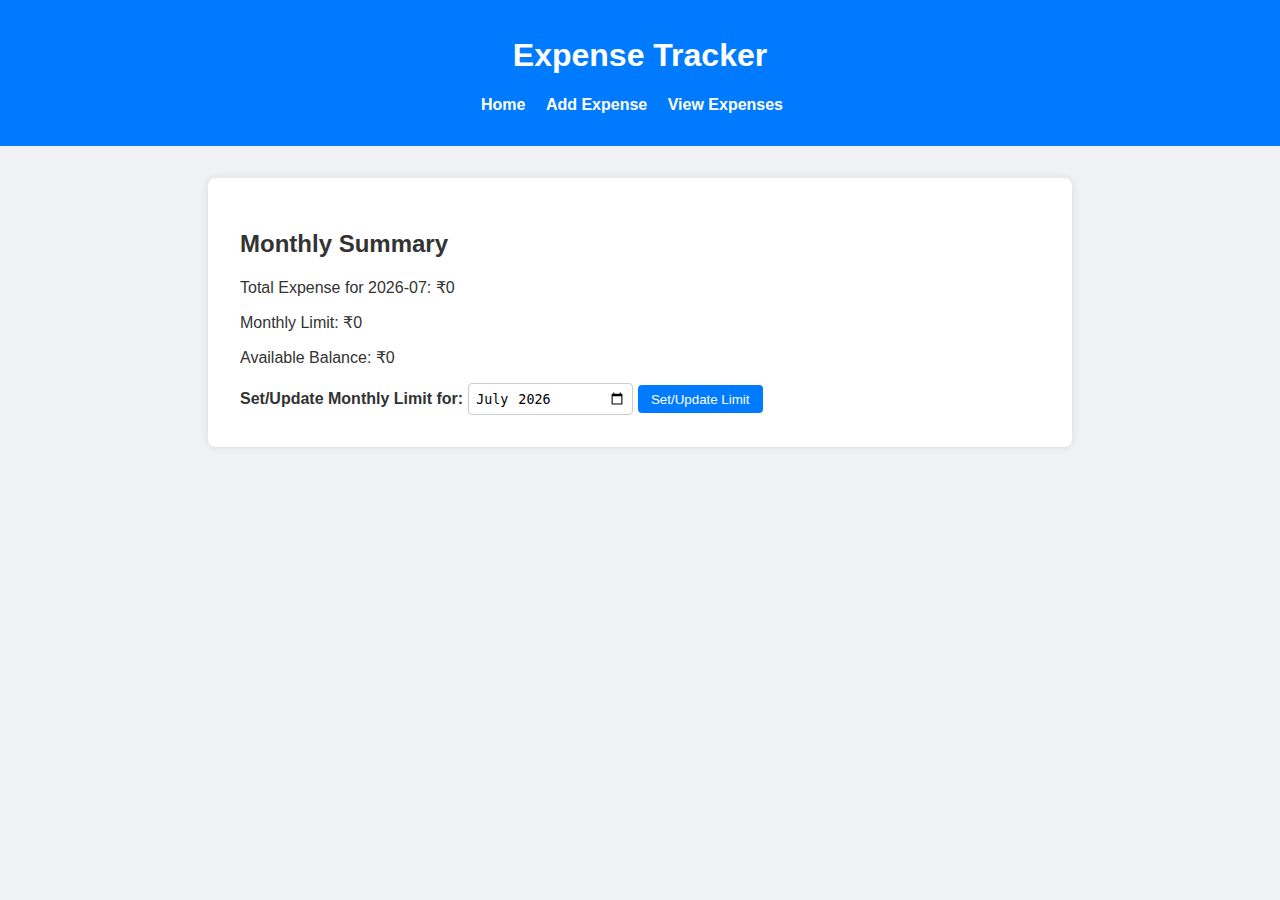
<file: Expense Tracking Website/index.html>
<!DOCTYPE html>
<html lang="en">
<head>
    <meta charset="UTF-8">
    <meta name="viewport" content="width=device-width, initial-scale=1.0">
    <title>Home - Expense Tracker</title>
    <link rel="stylesheet" href="styles.css">
</head>
<body>
    <header>
        <h1>Expense Tracker</h1>
        <nav>
            <ul>
                <li><a href="index.html">Home</a></li>
                <li><a href="add-expense.html">Add Expense</a></li>
                <li><a href="view-expenses.html">View Expenses</a></li>
            </ul>
        </nav>
    </header>
    
    <main id="main-content">
        <section id="home" class="page">
            <h2>Monthly Summary</h2>
            <div id="summary-info"></div>
            <div id="set-limit-section">
                <label for="set-limit-month">Set/Update Monthly Limit for:</label>
                <input type="month" id="set-limit-month">
                <button id="set-limit-btn">Set/Update Limit</button>
            </div>
        </section>
    </main>

    <script src="home.js"></script>
</body>
</html>
</file>
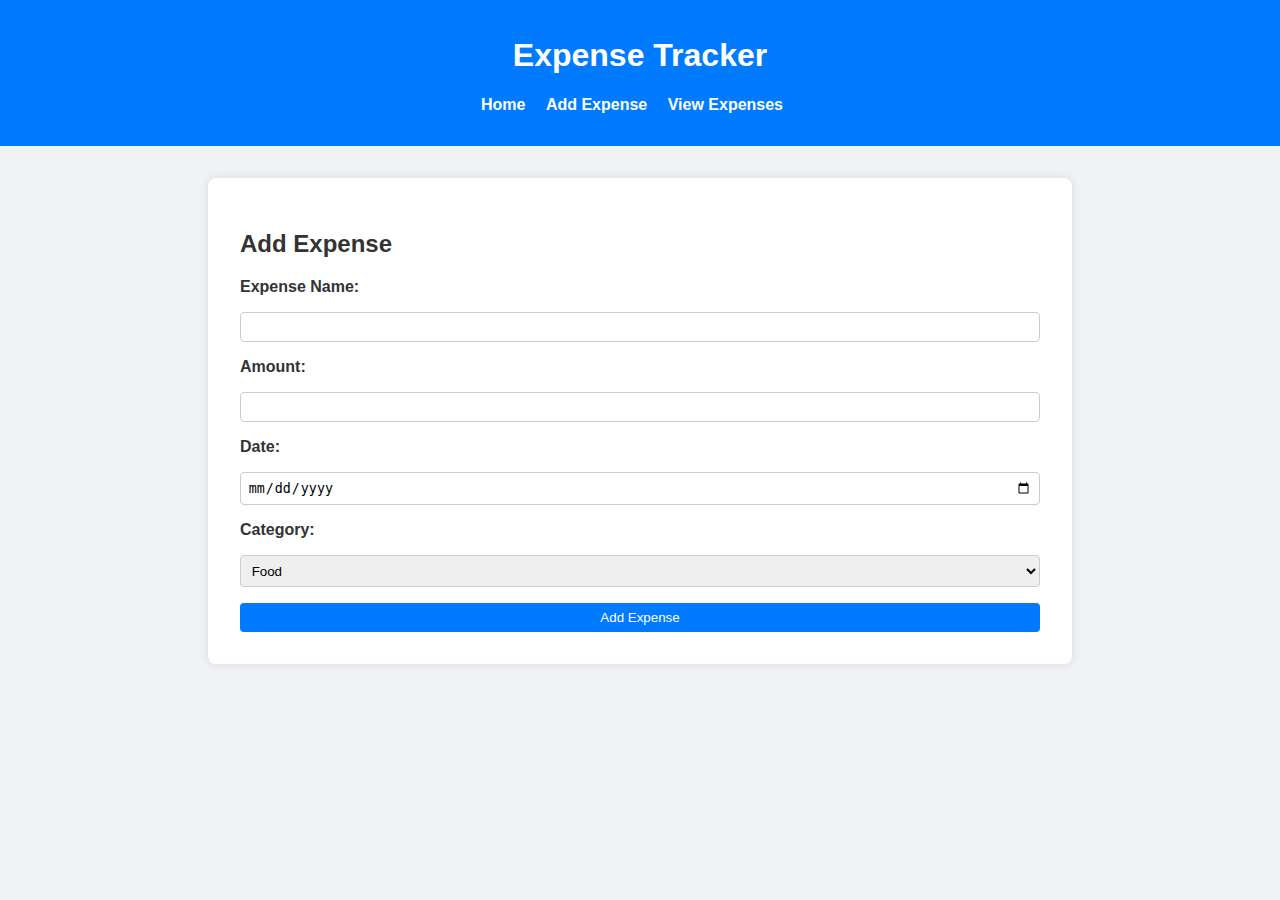
<file: Expense Tracking Website/add-expense.html>
<!DOCTYPE html>
<html lang="en">
<head>
    <meta charset="UTF-8">
    <meta name="viewport" content="width=device-width, initial-scale=1.0">
    <title>Add Expense - Expense Tracker</title>
    <link rel="stylesheet" href="styles.css">
</head>
<body>
    <header>
        <h1>Expense Tracker</h1>
        <nav>
            <ul>
                <li><a href="index.html">Home</a></li>
                <li><a href="add-expense.html">Add Expense</a></li>
                <li><a href="view-expenses.html">View Expenses</a></li>
            </ul>
        </nav>
    </header>
    
    <main id="main-content">
        <section id="add" class="page">
            <h2>Add Expense</h2>
            <form id="expense-form">
                <label for="expense-name">Expense Name:</label>
                <input type="text" id="expense-name" required>
                <label for="expense-amount">Amount:</label>
                <input type="number" id="expense-amount" required>
                <label for="expense-date">Date:</label>
                <input type="date" id="expense-date" required>
                <label for="expense-category">Category:</label>
                <select id="expense-category" required>
                    <option value="Food">Food</option>
                    <option value="Transport">Transport</option>
                    <option value="Stationary">Stationary</option>
                    <option value="Entertainment">Entertainment</option>
                    <option value="Health">Health</option>
                    <option value="Other">Other</option>
                </select>
                <button type="submit">Add Expense</button>
            </form>
            <div id="form-message"></div>
        </section>
    </main>

    <script src="add-expense.js"></script>
</body>
</html>
</file>
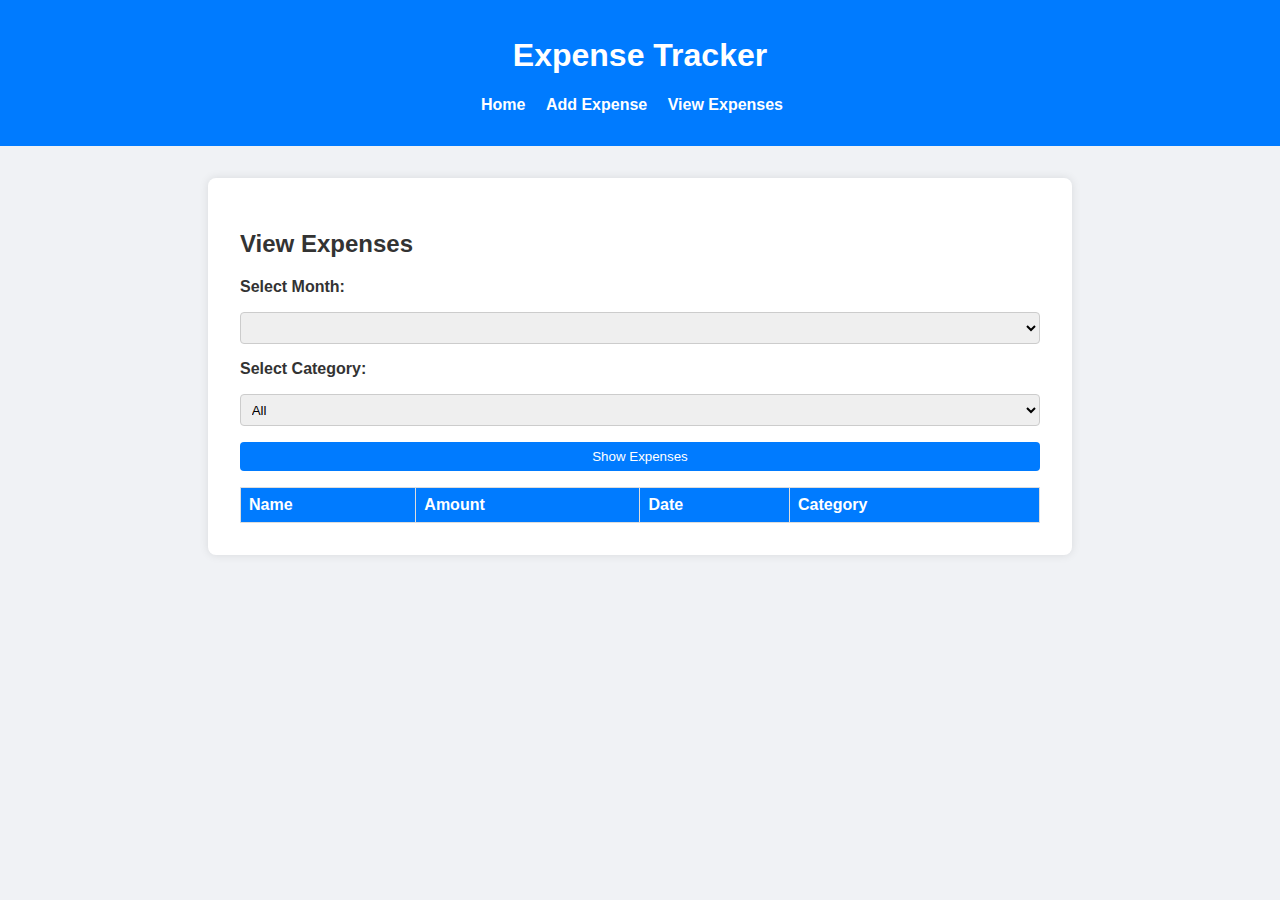
<file: Expense Tracking Website/view-expenses.html>
<!DOCTYPE html>
<html lang="en">
<head>
    <meta charset="UTF-8">
    <meta name="viewport" content="width=device-width, initial-scale=1.0">
    <title>View Expenses - Expense Tracker</title>
    <link rel="stylesheet" href="styles.css">
</head>
<body>
    <header>
        <h1>Expense Tracker</h1>
        <nav>
            <ul>
                <li><a href="index.html">Home</a></li>
                <li><a href="add-expense.html">Add Expense</a></li>
                <li><a href="view-expenses.html">View Expenses</a></li>
            </ul>
        </nav>
    </header>
    
    <main id="main-content">
        <section id="view" class="page">
            <h2>View Expenses</h2>
            <form id="view-month-form">
                <label for="view-month">Select Month:</label>
                <select id="view-month" required></select>
                <label for="view-category">Select Category:</label>
                <select id="view-category">
                    <option value="All">All</option>
                    <option value="Food">Food</option>
                    <option value="Transport">Transport</option>
                    <option value="Stationary">Stationary</option>
                    <option value="Entertainment">Entertainment</option>
                    <option value="Health">Health</option>
                    <option value="Other">Other</option>
                </select>
                <button type="submit">Show Expenses</button>
            </form>
            <div id="expense-table-container">
                <table id="expense-table">
                    <thead>
                        <tr>
                            <th>Name</th>
                            <th>Amount</th>
                            <th>Date</th>
                            <th>Category</th>
                        </tr>
                    </thead>
                    <tbody id="expense-list"></tbody>
                </table>
            </div>
        </section>
    </main>

    <script src="view-expenses.js"></script>
</body>
</html>
</file>
<file: Expense Tracking Website/styles.css>
/* Body and general styles */
body {
    font-family: Arial, sans-serif;
    margin: 0;
    padding: 0;
    box-sizing: border-box;
    background-color: #f0f2f5;
    color: #333;
}

/* Header styles */
header {
    background: #007bff;
    color: white;
    padding: 1em;
    text-align: center;
    margin-bottom: 1em;
}

/* Navigation styles */
nav ul {
    list-style: none;
    padding: 0;
}

nav ul li {
    display: inline;
    margin-right: 1em;
}

nav ul li a {
    color: white;
    text-decoration: none;
    font-weight: bold;
}

nav ul li a:hover {
    text-decoration: underline;
}

/* Page container styles */
.page {
    padding: 2em;
    background: white;
    border-radius: 8px;
    box-shadow: 0 0 10px rgba(0,0,0,0.1);
    max-width: 800px;
    margin: 2em auto;
}

/* Button styles */
button {
    background-color: #007bff;
    color: white;
    padding: 0.5em 1em;
    border: none;
    cursor: pointer;
    border-radius: 4px;
}

button:hover {
    background-color: #0056b3;
}

/* Form styles */
form {
    display: flex;
    flex-direction: column;
    gap: 1em;
}

input, select {
    padding: 0.5em;
    border: 1px solid #ccc;
    border-radius: 4px;
}

label {
    font-weight: bold;
}

/* Table styles */
#expense-table-container {
    margin-top: 1em;
    overflow-x: auto;
}

#expense-table {
    width: 100%;
    border-collapse: collapse;
}

#expense-table th, #expense-table td {
    border: 1px solid #ddd;
    padding: 8px;
    text-align: left;
}

#expense-table th {
    background-color: #007bff;
    color: white;
}
</file>
